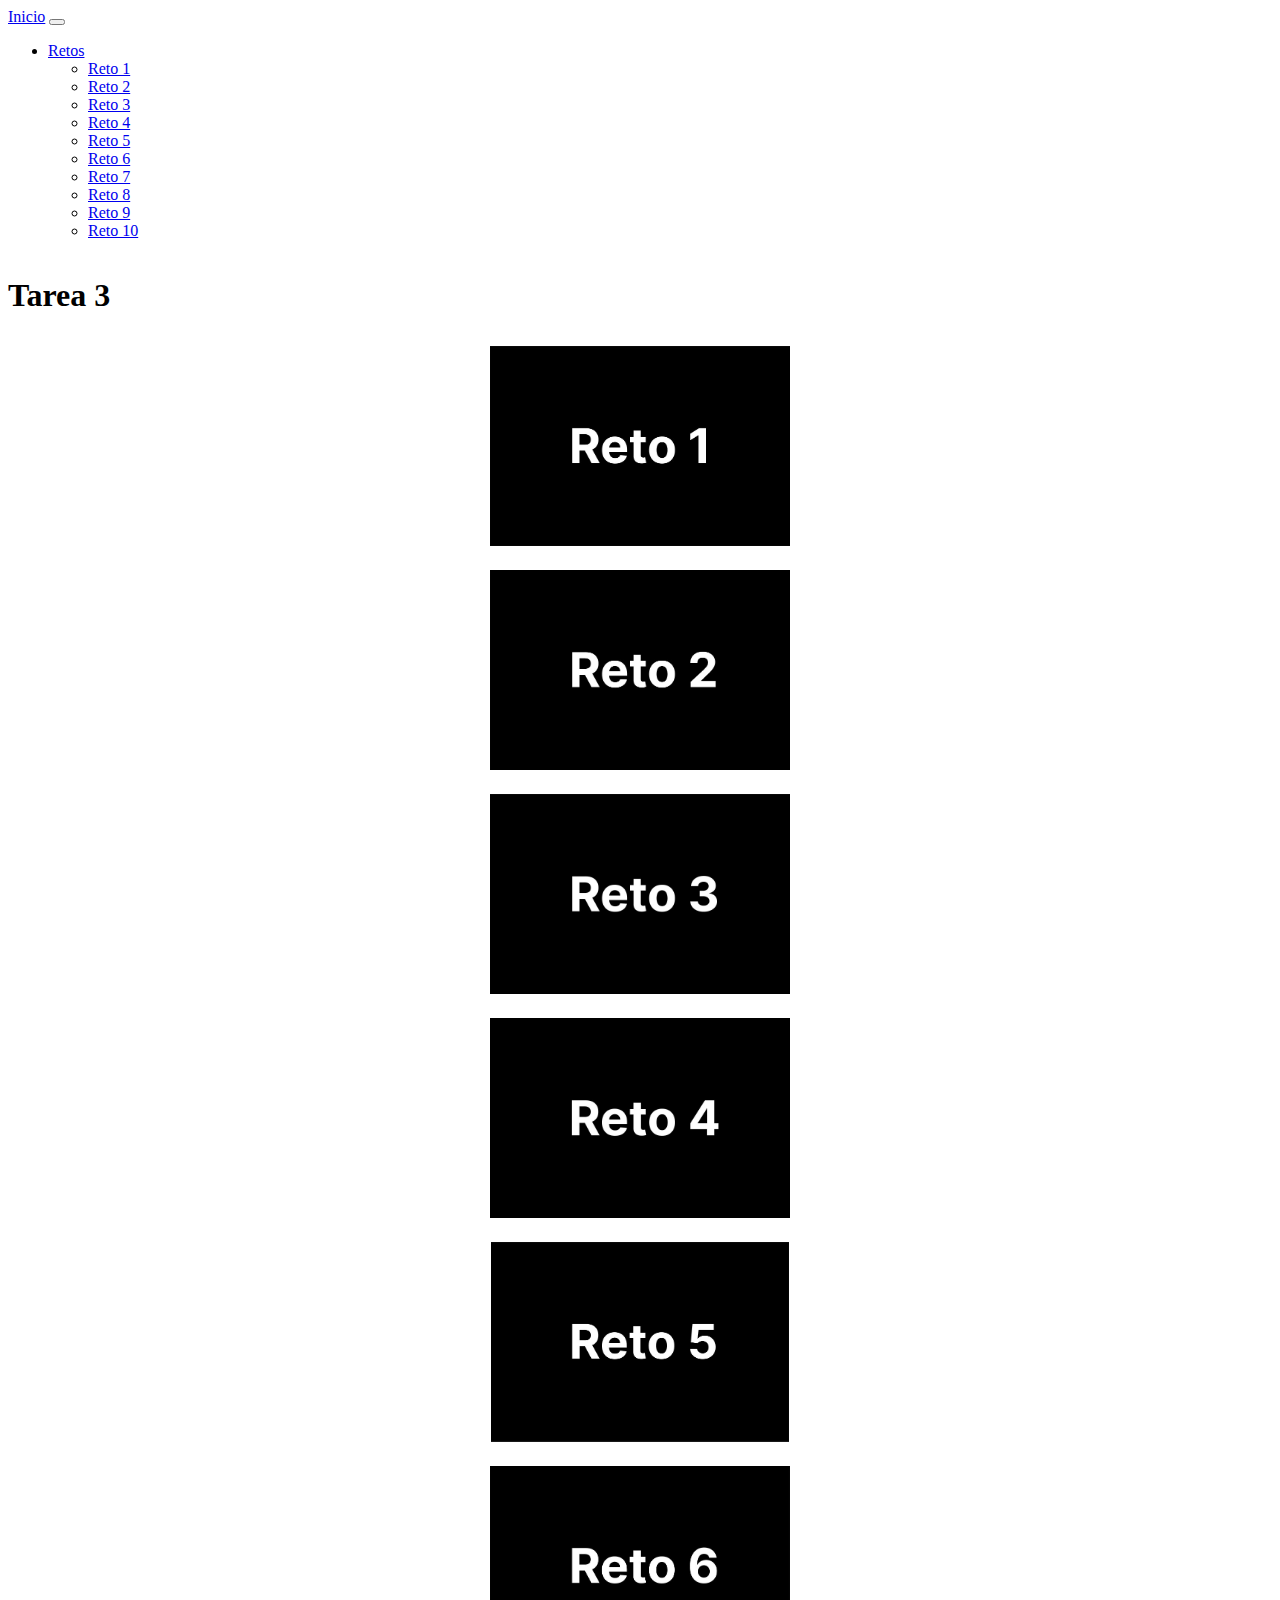
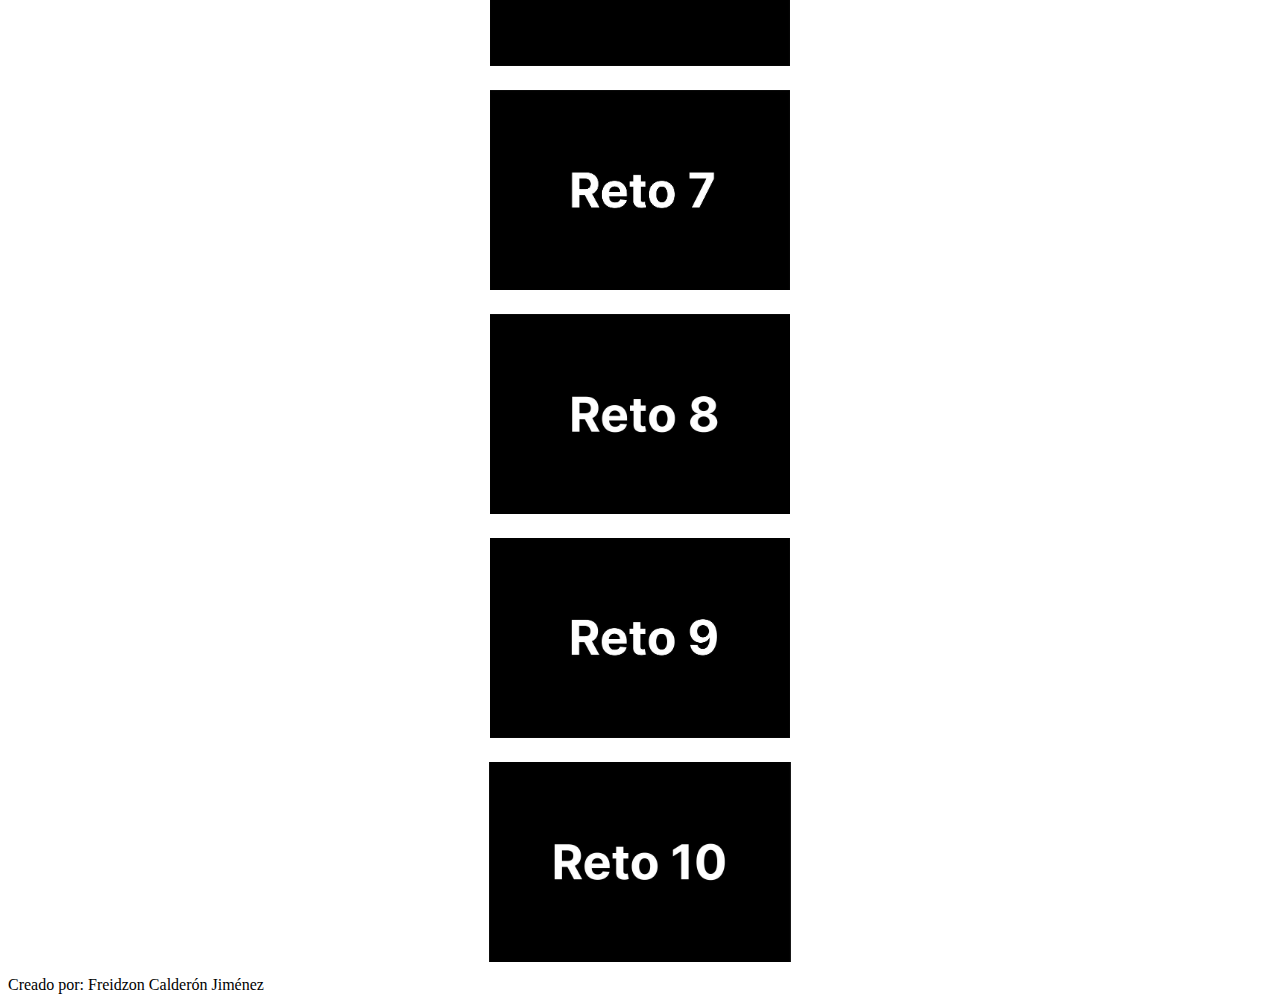
<file: index.html>
<!DOCTYPE html>
<html lang="en">
	<head>
		<meta charset="utf-8" />
		<meta name="viewport" content="width=device-width, initial-scale=1" />
		<title>Tarea 3</title>
		<link
			href="https://cdn.jsdelivr.net/npm/bootstrap@5.2.3/dist/css/bootstrap.min.css"
			rel="stylesheet"
			integrity="sha384-rbsA2VBKQhggwzxH7pPCaAqO46MgnOM80zW1RWuH61DGLwZJEdK2Kadq2F9CUG65"
			crossorigin="anonymous"
		/>
		<link rel="stylesheet" href="./css/index.css" />
		<link rel="shortcut icon" href="./img/favicon-32x32.png" type="image/x-icon">
	</head>
	<body>
		<!-- NavBar -->
		<nav class="navbar navbar-expand-lg navbar-dark bg-dark">
			<div class="container-fluid">
				<a class="navbar-brand" href="index.html">Inicio</a>
				<button
					class="navbar-toggler"
					type="button"
					data-bs-toggle="collapse"
					data-bs-target="#navbarSupportedContent"
					aria-controls="navbarSupportedContent"
					aria-expanded="false"
					aria-label="Toggle navigation"
				>
					<span class="navbar-toggler-icon"></span>
				</button>
				<div class="collapse navbar-collapse" id="navbarSupportedContent">
					<ul class="navbar-nav me-auto mb-2 mb-lg-0">
						<li class="nav-item dropdown">
							<a
								class="nav-link dropdown-toggle"
								href="#"
								id="navbarDropdown"
								role="button"
								data-bs-toggle="dropdown"
								aria-expanded="false"
								>Retos</a
							>

							<ul class="dropdown-menu" aria-labelledby="navbarDropdown">
								<li>
									<a class="dropdown-item" href="reto1.html">Reto 1</a>
								</li>
								<li>
									<a class="dropdown-item" href="reto2.html">Reto 2</a>
								</li>
								<li>
									<a class="dropdown-item" href="reto3.html">Reto 3</a>
								</li>
								<li>
									<a class="dropdown-item" href="reto4.html">Reto 4</a>
								</li>
								<li>
									<a class="dropdown-item" href="reto5.html">Reto 5</a>
								</li>
								<li>
									<a class="dropdown-item" href="reto6.html">Reto 6</a>
								</li>
								<li>
									<a class="dropdown-item" href="reto7.html">Reto 7</a>
								</li>
								<li>
									<a class="dropdown-item" href="reto8.html">Reto 8</a>
								</li>
								<li>
									<a class="dropdown-item" href="reto9.html">Reto 9</a>
								</li>
								<li>
									<a class="dropdown-item" href="reto10.html">Reto 10</a>
								</li>
							</ul>
						</li>
					</ul>
				</div>
			</div>
		</nav>
		<!-- Fin NavBar -->

		<!-- Inicio del Body -->
		<header class="container-fluid"></header>
		<section class="container">
			<div class="text-center pt-4">
				<h1 class="display-4"><strong>Tarea 3</strong></h1>
			</div>
			<div class="pt-5"></div>
			<!--Fila 1-->
			<div class="row container mb-4">
				<div class="col-sm-6 col-md-6 col-lg-2">
					<div class="galeriaImg">
						<a href="reto1.html">
							<img
								src="img/reto1.jpg"
								alt="reto1"
								class="rounded img-fluid img-thumbnail"
							/>
						</a>
					</div>
				</div>

				<div class="col-sm-6 col-md-6 col-lg-2">
					<div class="galeriaImg">
						<a href="reto2.html">
							<img
								src="img/reto2.jpg"
								alt="reto2"
								class="img-fluid img-thumbnail"
							/>
						</a>
					</div>
				</div>

				<div class="col-sm-6 col-md-6 col-lg-2">
					<div class="galeriaImg">
						<a href="reto3.html">
							<img
								src="img/reto3.jpg"
								alt="reto3"
								class="img-fluid img-thumbnail"
							/>
						</a>
					</div>
				</div>

				<div class="col-sm-6 col-md-6 col-lg-2">
					<div class="galeriaImg">
						<a href="reto4.html">
							<img
								src="img/reto4.jpg"
								alt="reto4"
								class="img-fluid img-thumbnail"
							/>
						</a>
					</div>
				</div>

				<div class="col-sm-6 col-md-6 col-lg-2">
					<div class="galeriaImg">
						<a href="reto5.html">
							<img
								src="img/reto5.jpg"
								alt="reto5"
								class="img-fluid img-thumbnail"
							/>
						</a>
					</div>
				</div>
			</div>

			<!--Fila 2-->
			<div class="row container mb-4">
				<div class="col-sm-6 col-md-6 col-lg-2">
					<div class="galeriaImg">
						<a href="reto6.html">
							<img
								src="img/reto6.jpg"
								alt="reto6"
								class="img-fluid img-thumbnail"
							/>
						</a>
					</div>
				</div>

				<div class="col-sm-6 col-md-6 col-lg-2">
					<div class="galeriaImg">
						<a href="reto7.html">
							<img
								src="img/reto7.jpg"
								alt="reto7"
								class="img-fluid img-thumbnail"
							/>
						</a>
					</div>
				</div>

				<div class="col-sm-6 col-md-6 col-lg-2">
					<div class="galeriaImg">
						<a href="reto8.html">
							<img
								src="img/reto8.jpg"
								alt="reto8"
								class="img-fluid img-thumbnail"
							/>
						</a>
					</div>
				</div>

				<div class="col-sm-6 col-md-6 col-lg-2">
					<div class="galeriaImg">
						<a href="reto9.html">
							<img
								src="img/reto9.jpg"
								alt="reto9"
								class="img-fluid img-thumbnail"
							/>
						</a>
					</div>
				</div>

				<div class="col-sm-6 col-md-6 col-lg-2">
					<div class="galeriaImg">
						<a href="reto10.html">
							<img
								src="img/reto10.jpg"
								alt="reto10"
								class="img-fluid img-thumbnail"
							/>
						</a>
					</div>
				</div>
			</div>
		</section>
		<div class="pt-5"></div>
		<!-- Fin del Body -->

		<!-- Inicio Footer -->
		<footer class="footer mt-auto py-3 bg-light">
			<div class="container text-center">
				<span class="text-muted">Creado por: Freidzon Calderón Jiménez</span>
			</div>
		</footer>
		<!-- Fin Footer -->

		<script
			src="https://cdn.jsdelivr.net/npm/bootstrap@5.2.3/dist/js/bootstrap.bundle.min.js"
			integrity="sha384-kenU1KFdBIe4zVF0s0G1M5b4hcpxyD9F7jL+jjXkk+Q2h455rYXK/7HAuoJl+0I4"
			crossorigin="anonymous"
		></script>
	</body>
</html>
</file>
<file: css/index.css>
.galeriaImg {
	text-align: center;
}
.galeriaImg img {
	height: 200px;
	width: auto;
	object-fit: cover;
	margin: 10px;
}
.galeriaImg img:hover {
	cursor: pointer;
}

body {
	display: flex;
	flex-direction: column;
	min-height: 100vh;
}

.footer {
	margin-top: auto;
}
</file>
